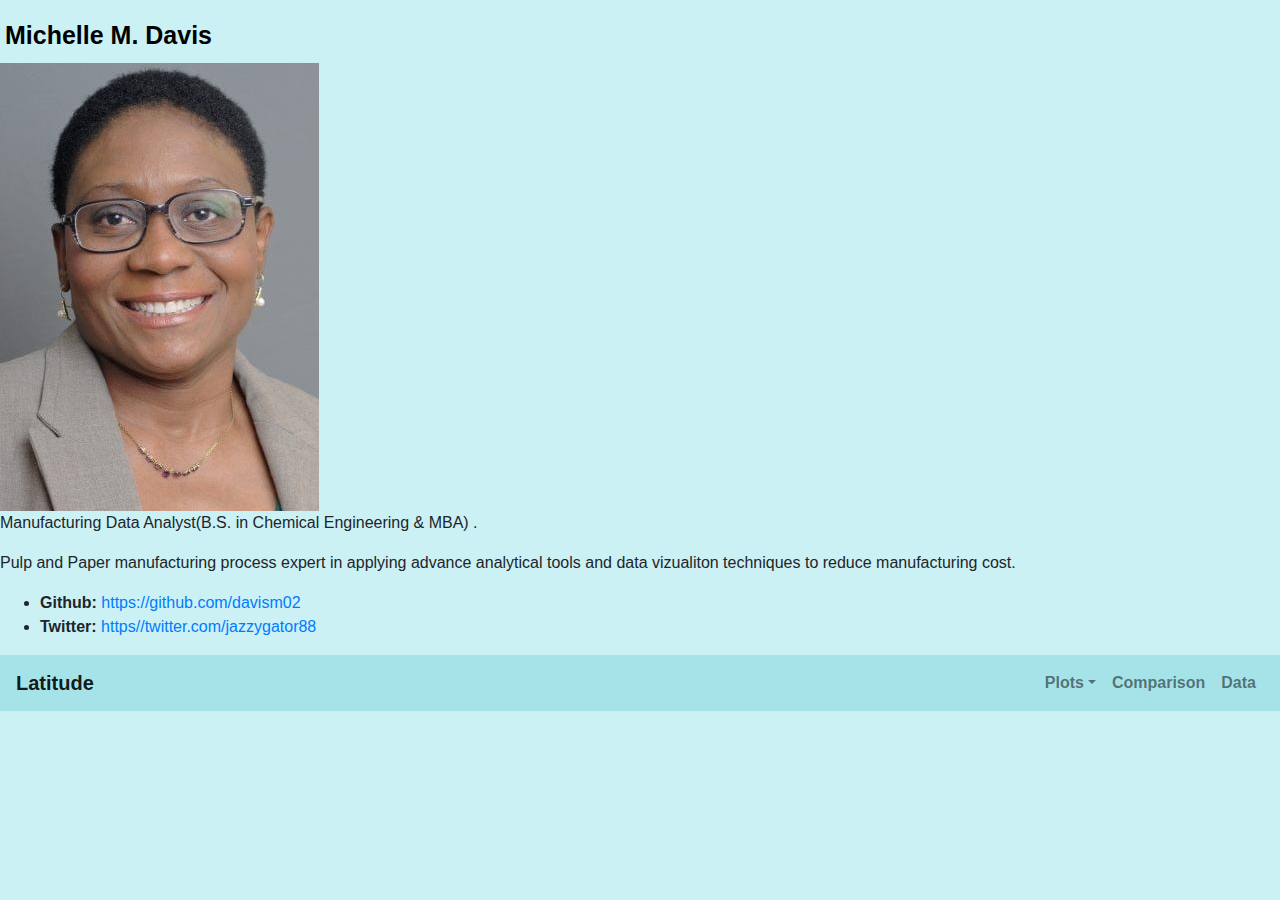
<file: index1.html.html>
<!DOCTYPE html>
<html lang="en-us">

<head>
    <meta charset="UTF-8">
    <title>MichelleMDavis</title>

    <!-- Bootstrap CDN -->
    <link rel="stylesheet" href="https://stackpath.bootstrapcdn.com/bootstrap/4.3.1/css/bootstrap.min.css" integrity="sha384-ggOyR0iXCbMQv3Xipma34MD+dH/1fQ784/j6cY/iJTQUOhcWr7x9JvoRxT2MZw1T" crossorigin="anonymous">
    <link rel="stylesheet" href="styles.css">

</head>


<body>

  <h1>Michelle M. Davis</h1>

  <img src="michelle.jpg" alt="Michelle Davis">

  <p>Manufacturing Data Analyst(B.S. in Chemical Engineering & MBA) 
    .</p>
  <p>Pulp and Paper manufacturing process expert in applying advance analytical tools and data vizualiton techniques to reduce manufacturing cost.</p>

  <ul>
    <li><strong>Github:</strong> <a href="#">https://github.com/davism02</a></li>
    <li><strong>Twitter:</strong> <a href="#">https//twitter.com/jazzygator88</a></li>
  </ul>

  <nav class="navbar navbar-expand-lg navbar-light navbar-custom">
    <a class="navbar-brand navbar-custom" href="index.html">Latitude</a>
    <button class="navbar-toggler" type="button" data-toggle="collapse" data-target="#navbarSupportedContent" aria-controls="navbarSupportedContent" aria-expanded="false" aria-label="Toggle navigation">
        <span class="navbar-toggler-icon"></span>
    </button>

    <div class="collapse navbar-collapse" id="navbarSupportedContent">
        <ul class="navbar-nav ml-auto">
            <li class="nav-item dropdown">
                <a class="nav-link dropdown-toggle navbar-custom" href="#" id="navbarDropdown" role="button" data-toggle="dropdown" aria-haspopup="true" aria-expanded="false">Plots</a>
                <div class="dropdown-menu" aria-labelledby="navbarDropdown">
                    <a class="dropdown-item" href="VisualizationPage_MaxTemp.html">Max Temperature</a>
                    <a class="dropdown-item" href="VisualizationPage_Humidity.html">Humidity</a>
                    <a class="dropdown-item" href="VisualizationPage_Cloudiness.html">Cloudiness</a>
                    <a class="dropdown-item" href="VisualizationPage_WindSpeed.html">Wind Speed</a>
                </div>
            </li>

            <li class="nav-item">
                <a class="nav-link navbar-custom" href="ComparisonPage.html">Comparison</a>
            </li>
            
            <li class="nav-item">
                <a class="nav-link navbar-custom" href="DataPage.html">Data</a>
            </li>                   
        </ul>
    </div>
</nav>

<br>
  
</body>

</html>
</file>
<file: styles.css>
body {
    background: #cbf1f5;
    padding: 0;
    margin: 0;
    box-sizing: border-box;
    width:100%;
    
}
  
h1 {
    color: #000;
    font-size: 25px;
    padding: 20px 0px 5px 5px;
    font-weight: bold;
}

h2 {
  color: #71c9ce;
  font-size: 20px;
  padding: 20px 0px 5px 5px;
  text-align: center;
}

.big_img {
  max-width: 100%;
  max-height: 100%;
  padding: 15px;
  display: block;
  margin-left: auto;
  margin-right: auto;
}

.small_img {
  max-width:49%;
  max-height:50%;
  padding: 15px;
}

.content {
  background:#e3fdfd;
  padding: 10px 30px;
  margin-left: auto;
  margin-right: auto;
  margin-top: 60px;
  margin-bottom: 60px;
  border: 3px;
  border-style:double;
  border-color: rgb(158, 211, 193);
}

.table_content {
  background:#e3fdfd;
  margin: 60px 10px 60px 10px;
  border: 3px;
  border-style: solid;
  border-color: rgb(158, 211, 193);
}

.navbar-custom { 
  color: rgb(116, 186, 162);
  font-weight: bold;
  background: #a6e3e9;
}

.navbar-custom-table { 
  color: rgb(116, 186, 162);
  font-weight: bold;
  background: #a6e3e9;
}

.table_setting {
  width: 100%;
}

@media (max-width: 900px) {
  .table_body {
    background: #e3fdfd;
  }
  
  .table_content {
    background:#e3fdfd;
    margin: 0px 10px 0px 10px;
    border: 0px;
  }

  .navbar-custom-table { 
    color: rgb(116, 186, 162);
    font-weight: bold;
    background: #e3fdfd;
  }
}

@media (max-width: 767px) {
  body {
    background: #e3fdfd;
  }

  .content {
    background: #e3fdfd;
    margin: 0px 30px 0px 30px;
    border: 0px;
  }
}
</file>
